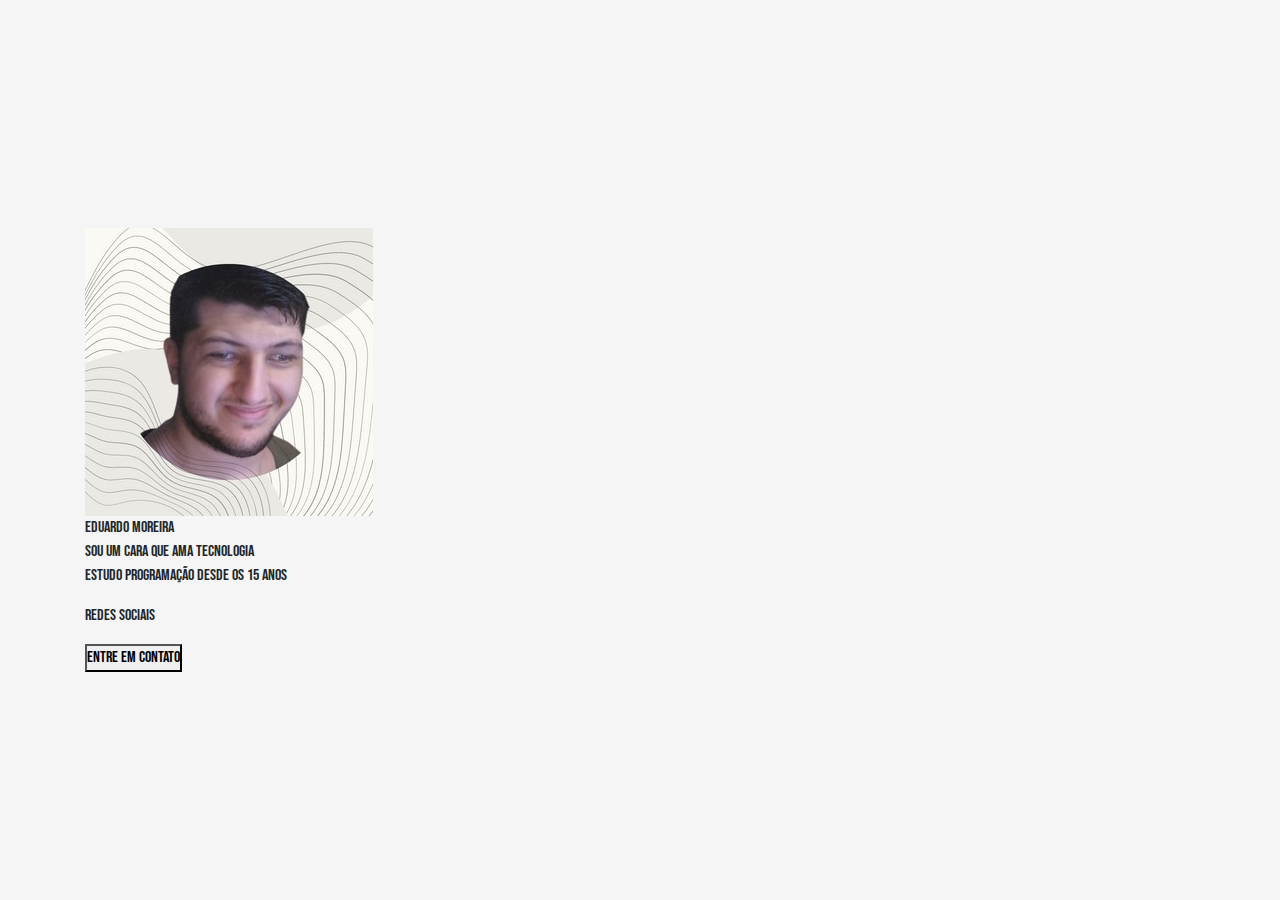
<file: index.html>
<!DOCTYPE html>
<html lang="en">
<head>
    <meta charset="UTF-8">
    <meta http-equiv="X-UA-Compatible" content="IE=edge">
    <meta name="viewport" content="width=device-width, initial-scale=1.0">
    <title>Eduardo Moreira - Desenvolvedor</title>
    <link rel="stylesheet" href="assets/css/bootstrap.min.css">
    <link rel="stylesheet" href="assets/css/styles.css">
    <link rel="stylesheet" href="https://cdnjs.cloudflare.com/ajax/libs/font-awesome/6.1.1/css/all.min.css" integrity="sha512-KfkfwYDsLkIlwQp6LFnl8zNdLGxu9YAA1QvwINks4PhcElQSvqcyVLLD9aMhXd13uQjoXtEKNosOWaZqXgel0g==" crossorigin="anonymous" referrerpolicy="no-referrer" />
    <link rel="shortcut icon" href="assets/images/icons/favicon.png" type="image/x-icon">
</head>
<body>
    <!--Profile Card-->

    <div class="container">
        <div class="cover-photo">
          <img src="assets/images/face.png" class="profile">
        </div>
        <div class="profile-name">Eduardo Moreira</div>
        <p class="about">Sou um cara que ama tecnologia<br>Estudo programação desde os 15 Anos</p>
        <p class="about">Redes Sociais</p>
        
        <div>
          <a href="https://www.instagram.com/oeduardomoreira_/" target="_blank"><i class="fab fa-instagram"></i></a>
          <a href="https://github.com/eduardomoreiradev" target="_blank"><i class="fab fa-github"></i></a>
        </div>
        <a href="#"><button class="msg-btn">Entre em Contato</button></a>
      </div>
    <!--End Profile Card-->
    <script src="assets/js/bootstrap.min.js"></script>
    <script src="assets/js/bootstrap.bundle.min.js.map"></script>
    <script src="assets/js/jquery-3.6.0.min.js"></script>
</body>
</html>
</file>
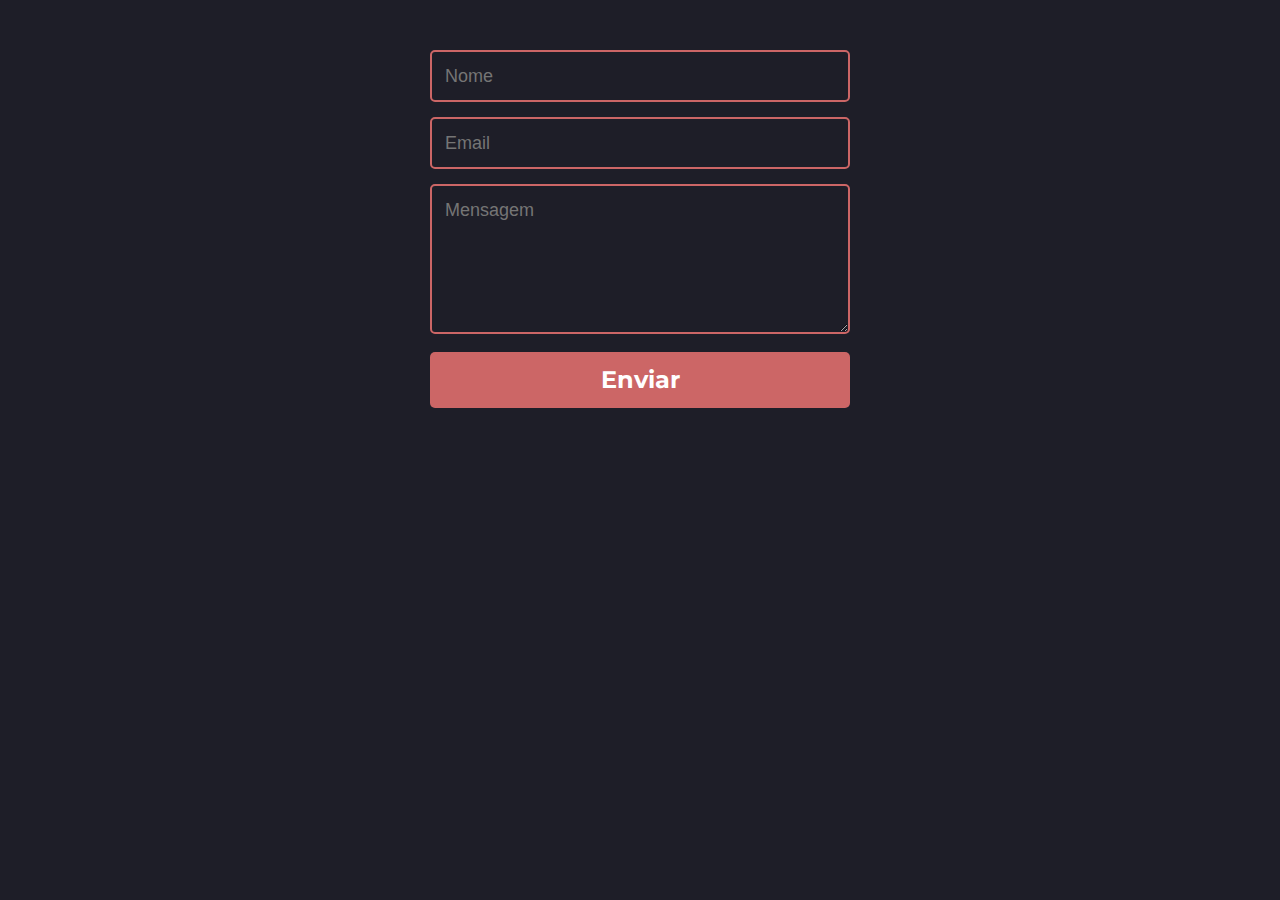
<file: contato/index.html>
<!DOCTYPE html>
<html lang="en">
<head>
    <meta charset="UTF-8">
    <meta http-equiv="X-UA-Compatible" content="IE=edge">
    <meta name="viewport" content="width=device-width, initial-scale=1.0">
    <title>Entre em Contato - Eduardo Moreira</title>
    <link rel="stylesheet" href="assets/css/bootstrap.min.css">
    <link rel="stylesheet" href="assets/css/contact.css">
    <link rel="stylesheet" href="https://cdnjs.cloudflare.com/ajax/libs/font-awesome/6.1.1/css/all.min.css" integrity="sha512-KfkfwYDsLkIlwQp6LFnl8zNdLGxu9YAA1QvwINks4PhcElQSvqcyVLLD9aMhXd13uQjoXtEKNosOWaZqXgel0g==" crossorigin="anonymous" referrerpolicy="no-referrer" />
    <link rel="shortcut icon" href="assets/images/icons/favicon.png" type="image/x-icon">
</head>
<body>
    <div class="container">
        <form action="enviar.php" method="POST">
            <input name="name" type="text" class="feedback-input" placeholder="Nome" required />   
            <input name="email" type="email" class="feedback-input" placeholder="Email" required />
            <textarea name="message" class="feedback-input" placeholder="Mensagem" required></textarea>
            <input type="submit" value="Enviar"/>
        </form>
    </div>
    <script src="assets/js/bootstrap.min.js"></script>
    <script src="assets/js/bootstrap.bundle.min.js.map"></script>
    <script src="assets/js/jquery-3.6.0.min.js"></script>
</body>
</html>
</file>
<file: assets/css/styles.css>
@import url('https://fonts.googleapis.com/css2?family=Bebas+Neue&display=swap');

*{
    margin: 0;
    padding: 0;
    box-sizing: border-box;
}

body{
    width: 100vw;
    height: 100vh;
    display: flex;
    justify-content: center;
    align-items: center;
    font-family: 'Bebas Neue', cursive;
    background-color: #F5F5F5;
}

.card {
    width: 350px;
    height: 450px;
    display: flex;
    flex-direction: column;
    align-items: center;
    text-align: center;
    padding: 50px;
    border-radius: 10px;
    overflow: hidden;
    box-shadow: rgba(50, 50, 93, 0.25) 0px 6px 12px -2px, rgba(0, 0, 0, 0.3) 0px 3px 7px -3px;
}

.card img{
    width: 180px;
    height: 180px;
    border-radius: 50%;
    margin: 5px;
}

.card .details{
    margin: 10px;
}

.card .details h2{
    font-weight: 600;
}

.card .details p{
    text-transform: uppercase;
    font-weight: 300;
}
</file>
<file: contato/assets/css/contact.css>
@import url(https://fonts.googleapis.com/css?family=Montserrat:400,700);

body { background:rgb(30,30,40); }
form { max-width:420px; margin:50px auto; }

.feedback-input {
  color:white;
  font-family: Helvetica, Arial, sans-serif;
  font-weight:500;
  font-size: 18px;
  border-radius: 5px;
  line-height: 22px;
  background-color: transparent;
  border:2px solid #CC6666;
  transition: all 0.3s;
  padding: 13px;
  margin-bottom: 15px;
  width:100%;
  box-sizing: border-box;
  outline:0;
}

.feedback-input:focus { border:2px solid #CC4949; }

textarea {
  height: 150px;
  line-height: 150%;
  resize:vertical;
}

[type="submit"] {
  font-family: 'Montserrat', Arial, Helvetica, sans-serif;
  width: 100%;
  background:#CC6666;
  border-radius:5px;
  border:0;
  cursor:pointer;
  color:white;
  font-size:24px;
  padding-top:10px;
  padding-bottom:10px;
  transition: all 0.3s;
  margin-top:-4px;
  font-weight:700;
}
[type="submit"]:hover { background:#CC4949; }
</file>
